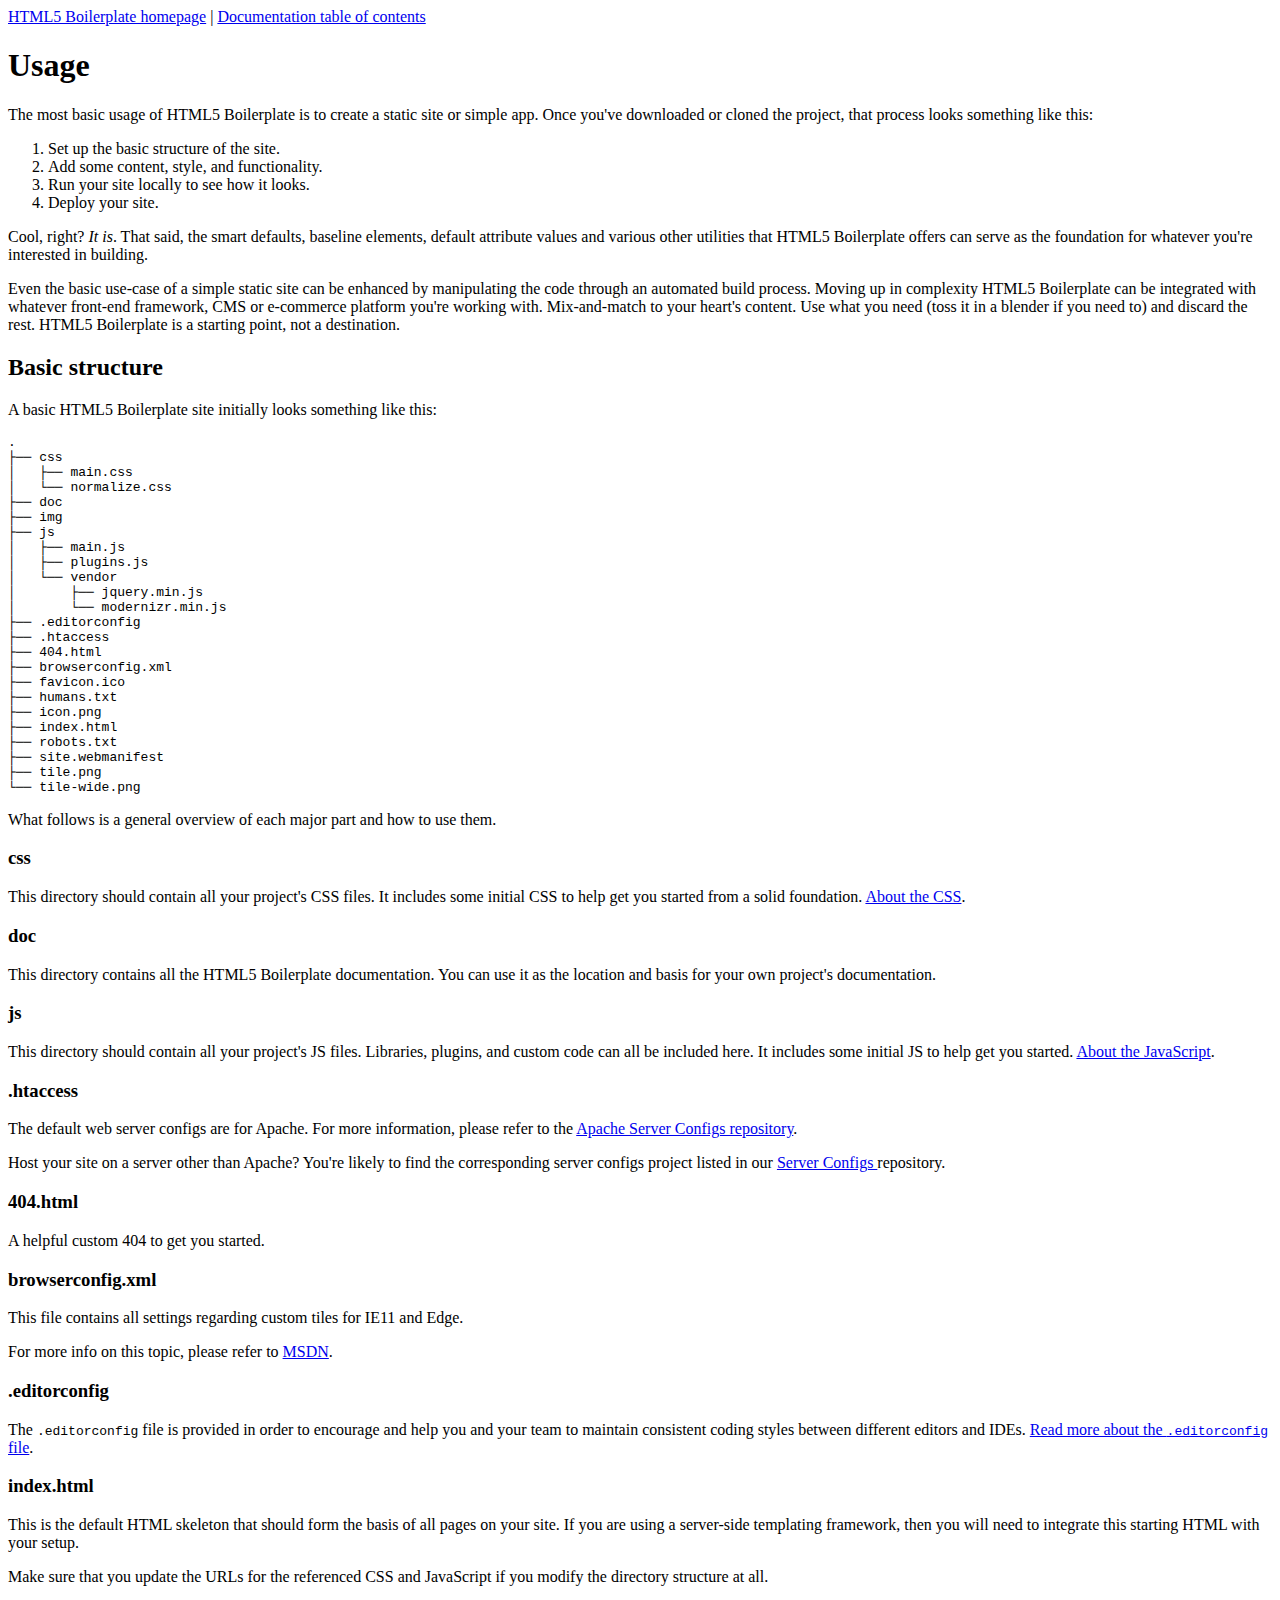
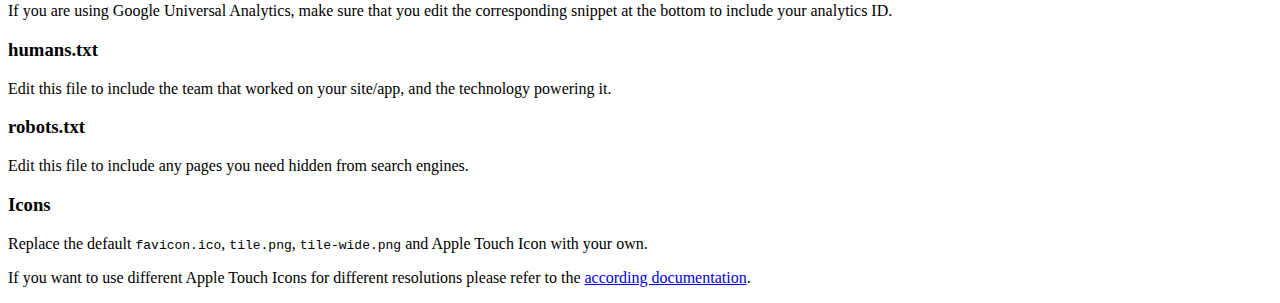
<file: doc/usage.html>
<html>
      <head>
        <meta charset="UTF-8">
        <title>usage.md</title>
      </head>
      <body>
        <p><a href="https://html5boilerplate.com/">HTML5 Boilerplate homepage</a> | <a href="TOC.md">Documentation
table of contents</a></p>
<h1 id="usage">Usage</h1>
<p>The most basic usage of HTML5 Boilerplate is to create a static site or simple
app. Once you&#39;ve downloaded or cloned the project, that process looks something
like this:</p>
<ol>
<li>Set up the basic structure of the site.</li>
<li>Add some content, style, and functionality.</li>
<li>Run your site locally to see how it looks.</li>
<li>Deploy your site.</li>
</ol>
<p>Cool, right? <em>It is</em>. That said, the smart defaults, baseline elements, default
attribute values and various other utilities that HTML5 Boilerplate offers can
serve as the foundation for whatever you&#39;re interested in building.</p>
<p>Even the basic use-case of a simple static site can be enhanced by manipulating
the code through an automated build process. Moving up in complexity HTML5
Boilerplate can be integrated with whatever front-end framework, CMS or
e-commerce platform you&#39;re working with. Mix-and-match to your heart&#39;s content.
Use what you need (toss it in a blender if you need to) and discard the rest.
HTML5 Boilerplate is a starting point, not a destination.</p>
<h2 id="basic-structure">Basic structure</h2>
<p>A basic HTML5 Boilerplate site initially looks something like this:</p>
<pre><code>.
├── css
│   ├── main.css
│   └── normalize.css
├── doc
├── img
├── js
│   ├── main.js
│   ├── plugins.js
│   └── vendor
│       ├── jquery.min.js
│       └── modernizr.min.js
├── .editorconfig
├── .htaccess
├── 404.html
├── browserconfig.xml
├── favicon.ico
├── humans.txt
├── icon.png
├── index.html
├── robots.txt
├── site.webmanifest
├── tile.png
└── tile-wide.png
</code></pre><p>What follows is a general overview of each major part and how to use them.</p>
<h3 id="css">css</h3>
<p>This directory should contain all your project&#39;s CSS files. It includes some
initial CSS to help get you started from a solid foundation. <a href="css.md">About the
CSS</a>.</p>
<h3 id="doc">doc</h3>
<p>This directory contains all the HTML5 Boilerplate documentation. You can use it
as the location and basis for your own project&#39;s documentation.</p>
<h3 id="js">js</h3>
<p>This directory should contain all your project&#39;s JS files. Libraries, plugins,
and custom code can all be included here. It includes some initial JS to help
get you started. <a href="js.md">About the JavaScript</a>.</p>
<h3 id="-htaccess">.htaccess</h3>
<p>The default web server configs are for Apache. For more information, please
refer to the <a href="https://github.com/h5bp/server-configs-apache">Apache Server Configs
repository</a>.</p>
<p>Host your site on a server other than Apache? You&#39;re likely to find the
corresponding server configs project listed in our <a href="https://github.com/h5bp/server-configs/blob/master/README.md">Server Configs
</a> repository.</p>
<h3 id="404-html">404.html</h3>
<p>A helpful custom 404 to get you started.</p>
<h3 id="browserconfig-xml">browserconfig.xml</h3>
<p>This file contains all settings regarding custom tiles for IE11 and Edge.</p>
<p>For more info on this topic, please refer to
<a href="https://msdn.microsoft.com/library/dn455106.aspx">MSDN</a>.</p>
<h3 id="-editorconfig">.editorconfig</h3>
<p>The <code>.editorconfig</code> file is provided in order to encourage and help you and
your team to maintain consistent coding styles between different
editors and IDEs. <a href="misc.md#editorconfig">Read more about the <code>.editorconfig</code> file</a>.</p>
<h3 id="index-html">index.html</h3>
<p>This is the default HTML skeleton that should form the basis of all pages on
your site. If you are using a server-side templating framework, then you will
need to integrate this starting HTML with your setup.</p>
<p>Make sure that you update the URLs for the referenced CSS and JavaScript if you
modify the directory structure at all.</p>
<p>If you are using Google Universal Analytics, make sure that you edit the
corresponding snippet at the bottom to include your analytics ID.</p>
<h3 id="humans-txt">humans.txt</h3>
<p>Edit this file to include the team that worked on your site/app, and the
technology powering it.</p>
<h3 id="robots-txt">robots.txt</h3>
<p>Edit this file to include any pages you need hidden from search engines.</p>
<h3 id="icons">Icons</h3>
<p>Replace the default <code>favicon.ico</code>, <code>tile.png</code>, <code>tile-wide.png</code> and Apple
Touch Icon with your own.</p>
<p>If you want to use different Apple Touch Icons for different resolutions please
refer to the <a href="extend.md#apple-touch-icons">according documentation</a>.</p>

      </body>
    </html>
</file>
